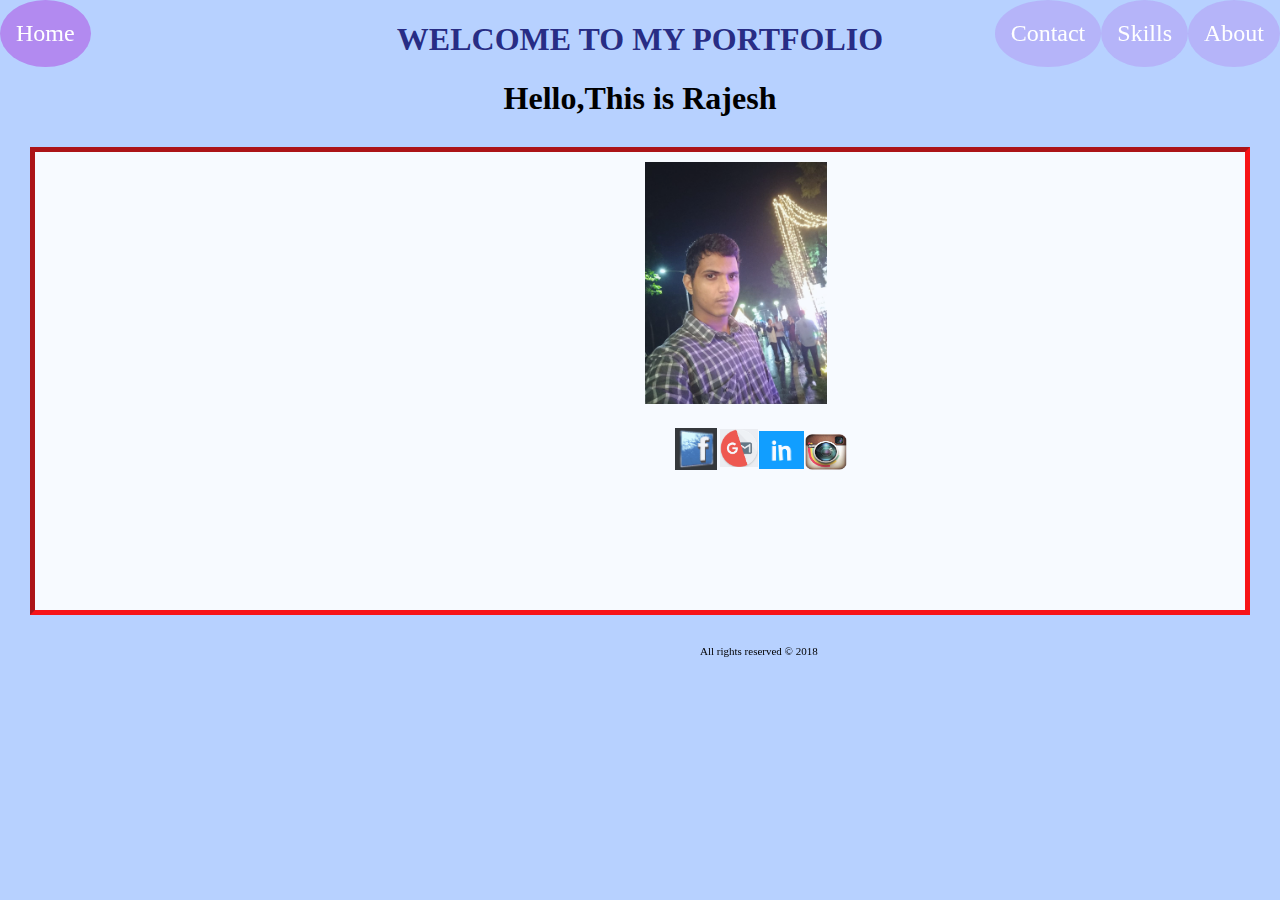
<file: index.html>
<!DOCTYPE html>
<html lang="en">
<head>
    <link rel="icon" type="image/gif/png" href="resume.png">
    <title>Rajesh Dhanavath</title>
<style>
.footer{position: fixed;
    margin-left:700px;
    text-align:center;
    
    font-size: 11px;
    color: solid red;
}
img{
position:relative;
margin:10px 610px;

}

div.trans{
margin:30px;
border:5px solid red;
border-style:inset;
background-color:#ffffff;

opacity:0.9;
filter: alpha(opacity=90);}
}
.header {margin: 0;
border-style:inset;
  border: 25px light black;
    text-align:center;}
ul { position: fixed;
    top: 0;
    width: 100%;
    list-style-type: none;
    margin: 0;
    padding: 0;
    overflow: hidden;
    
}


li {
    float: left;
}

li a{

border: 1px;     border-radius:6000%;
    background-color:rgba(178,138,240,0.4);
    display: block;
    color: white;
    text-align: center;
    font-size:150%;
    padding: 20px 16px;
    text-decoration: none;
}


.active{

border: 1px;     border-radius:6000%;
color:white;
text-decoration:none;
background-color:rgba(178,138,240,1);
}
li a:hover:not(.active){
    text-decoration: none;
    background-color:rgba(178,138,240,0.9);

    
font-size:150%;
}








</style>
</head>
<body style="margin:0;background-color:rgba(175,204,255,0.9);">

<div class="header">
  <h1 style="color:rgba(0,0,100,0.8);text-align:center;">WELCOME TO MY PORTFOLIO </h1>
</div>
<ul>
  <li><a class="active" href="index.html">Home</a></li>

<li style="float:right;"><a href="about.html">About</a></li>  
<li style="float:right;"><a href="skills.html">Skills</a></li>
  <li style="float:right;"><a href="contact.html">Contact</a></li>
  
</ul>
<div class="relative">
<h1 style="text-align:center;color:black">Hello,This is Rajesh</h1>

</div>
<div class="trans">
<img src="pic.jpg" style="width:15%;">
<a href="https://www.facebook.com/rajesh2288"><img src="fb.gif" alt="fb" style="width:42px;height:42px;margin:10px 640px;position:relative;"></a> 
<a href="https://plus.google.com/u/1/110784297079337770702"><img src="gmail.gif" alt="gmail" style="width:38px;height:38px;margin:0px 660px;position:relative;left:25px;bottom:55px;"></a>

<a href="https://www.linkedin.com/in/rajesh-iitkgp/"><img src="linkedin.gif" alt="linkedin" style="width:45px;height:38px;margin:0px 660px;position:relative;left:64px;bottom:95px;"></a>
<a href="https://www.instagram.com/rajesh_dhanavath/"><img src="insta.gif" alt="gmail" style="width:42px;height:38px;margin:0px 660px;position:relative;left:110px;bottom:135px;"></a>
</div>
<div class="footer">All rights reserved © 2018</div>


</body>
</html>
</file>
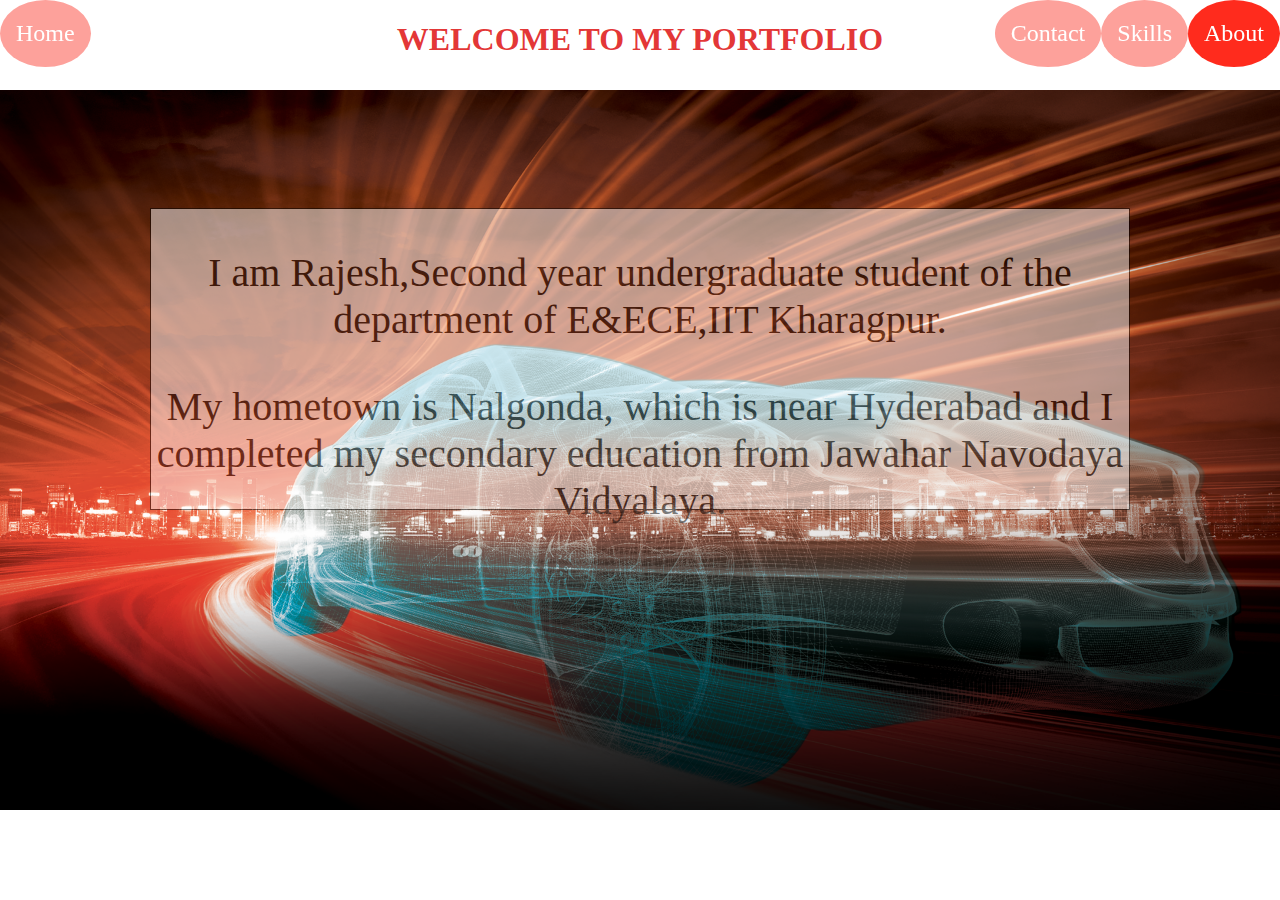
<file: about.html>
<!DOCTYPE html>
<html lang="en">
<head>
	<link rel="icon" type="image/gif/png" href="resume.png">
	<title>Rajesh Dhanavath</title>
<style>
body{margin:0;
background-image:url("bg2.png");
background-repeat:no-repeat;
background-position:center;
background-attachment: fixed;
background-size:100%;
}

.header {margin:0;
    border-style:inset;
  border: 25px black;

    text-align:center;}
ul { position: fixed;
    top:0;
    width: 100%;
    list-style-type: none;
    margin: 0;
    padding: 0;
    overflow: hidden;
    
}


li {
    float: left;
}

li a{border: 1px;     border-radius:6000%;
	background-color:rgba(250,20,4,0.4);
    display: block;
    color: white;
    text-align: center;
    font-size:150%;
    padding: 20px 16px;
    text-decoration: none;
}

div.transbox {
  margin: 150px;
  background-color: #ffffff;
  border: 1px solid black;
  opacity: 0.5;
  filter: alpha(opacity=80);
height:300px; 
}
.active{border: 1px;     border-radius:6000%;
color:white;
text-decoration:none;
background-color:rgba(260,20,4,0.9);
}

li a:hover:not(.active){
	
    text-decoration: none;
    background-color:rgba(260,20,4,0.7);
    
font-size:150%;
}



</style>
</head>
<body>

<div class="header">
  <h1 style="color:rgba(220,0,0,0.8);text-align:center;">WELCOME TO MY PORTFOLIO </h1>
</div>
<ul>
  <li><a href="index.html">Home</a></li>

<li style="float:right;"><a class="active" href="about.html">About</a></li>  
<li style="float:right;"><a href="skills.html">Skills</a></li>
  <li style="float:right;"><a href="contact.html">Contact</a></li>

</ul>

<div class="transbox">
<p style="text-align:center;font-size:40px;">
I am Rajesh,Second year undergraduate student of the department of E&ECE,IIT Kharagpur.
</p>
<p style="text-align:center;font-size:40px;">
My hometown is Nalgonda, which is near Hyderabad and
I completed my secondary education from Jawahar Navodaya Vidyalaya.
</p>
</div>

</body>
</html>
</file>
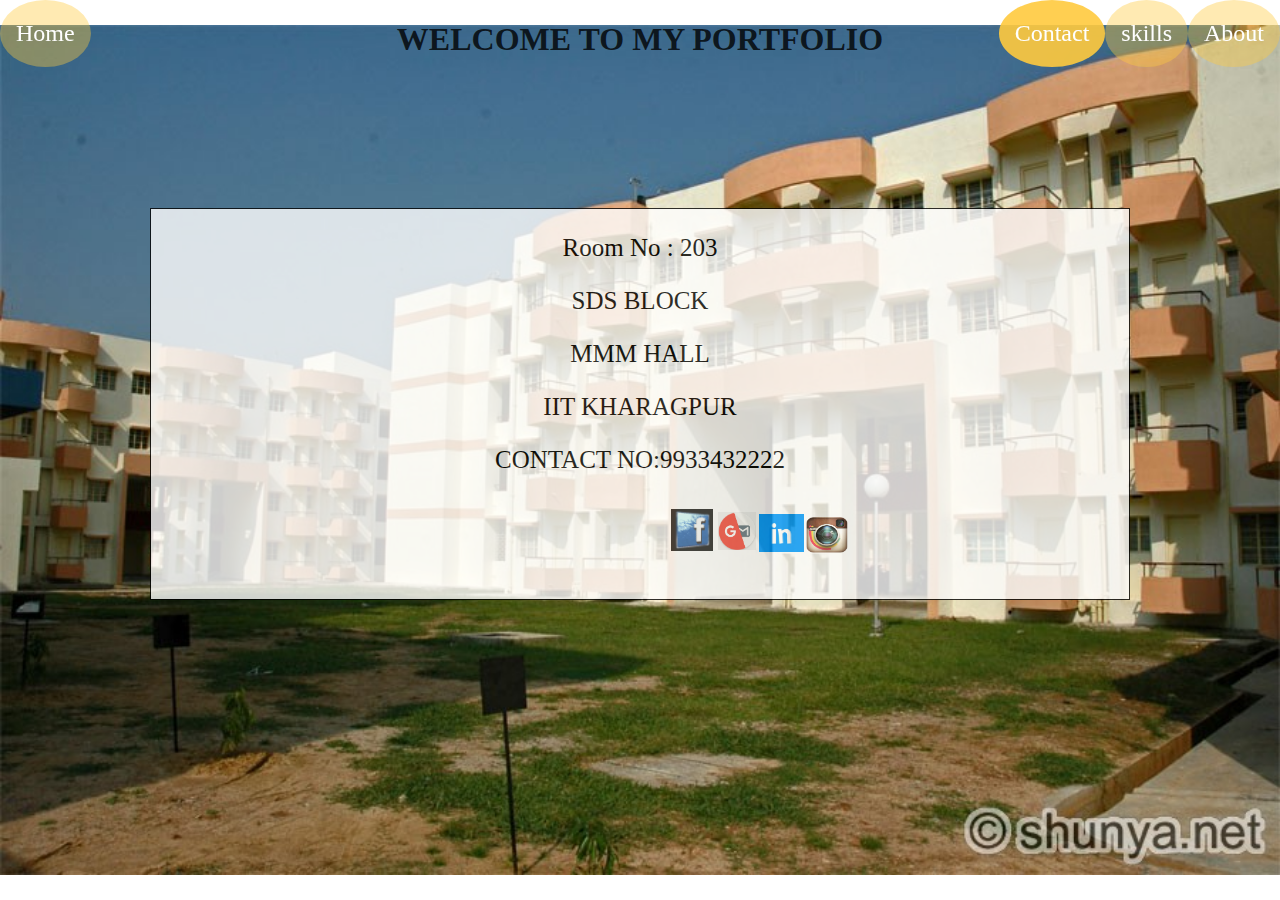
<file: contact.html>
<!DOCTYPE html>
<html lang="en">
<head>
  <link rel="icon" type="image/gif/png" href="resume.png">
  <title>Rajesh Dhanavath</title>
<style>
body{margin:0;
background-image:url("mmmh.jpg");
background-repeat:no-repeat;
background-position:center;
background-attachment: fixed;
background-size:100%;

}
img{
position:relative;
margin:10px 610px;

}


.header {margin: 0;
    border-style:inset;
  border:5px black;
    text-align:center;}
ul { position: fixed;
    top: 0;
    width: 100%;
    list-style-type: none;
    margin: 0;
    padding: 0;
    overflow: hidden;
    
}


li {
    float: left;
}

li a{border: 1px;     border-radius:6000%;
  background-color:rgba(255,202,62,0.4);
    display: block;
    color: white;
    text-align: center;
    font-size:150%;
    padding: 20px 16px;
    text-decoration: none;
}

div.transbox {
  margin: 150px;
  background-color: #ffffff;
  border: 1px solid black;
  opacity: 0.8;
  filter: alpha(opacity=80);
height:390px; 
}
.active{
border: 1px;     border-radius:6000%;
color:white;
text-decoration:none;
background-color:rgba(255,202,62,0.9);
}

li a:hover:not(.active){
    
    text-decoration: none;
    background-color:rgba(255,202,62,0.8);
    
font-size:150%;
}



</style>
</head>
<body>

<div class="header">
  <h1 style="color:rgba(0,0,0,0.8);">WELCOME TO MY PORTFOLIO </h1>
</div>
<ul>
  <li><a href="index.html">Home</a></li>

<li style="float:right;"><a href="about.html">About</a></li>  
<li style="float:right;"><a href="skills.html">skills</a></li>
  <li style="float:right;"><a class="active" href="contact.html">Contact</a></li>
  
</ul>
<div class="transbox">
<p style="text-align:center;font-size:25px;">
Room No : 203
</p>
<p style="text-align:center;font-size:25px;">
SDS BLOCK
</p><p style="text-align:center;font-size:25px;">
MMM HALL
</p><p style="text-align:center;font-size:25px;">
IIT KHARAGPUR
</p>
</p><p style="text-align:center;font-size:25px;">
CONTACT NO:9933432222
</p>
<a href="https://www.facebook.com/rajesh2288"><img src="fb.gif" alt="fb" style="width:42px;height:42px;margin:10px 520px;position:relative;"></a> 
<a href="https://plus.google.com/u/1/110784297079337770702"><img src="gmail.gif" alt="gmail" style="width:38px;height:38px;margin:0px 550px;position:relative;left:17px;bottom:53px;"></a>

<a href="https://www.linkedin.com/in/rajesh-iitkgp/"><img src="linkedin.gif" alt="linkedin" style="width:45px;height:38px;margin:0px 540px;position:relative;left:68px;bottom:93px;"></a>
<a href="https://www.instagram.com/rajesh_dhanavath/"><img src="insta.gif" alt="gmail" style="width:42px;height:38px;margin:0px 550px;position:relative;left:105px;bottom:133px;"></a>


</div>

</body>
</html>
</file>
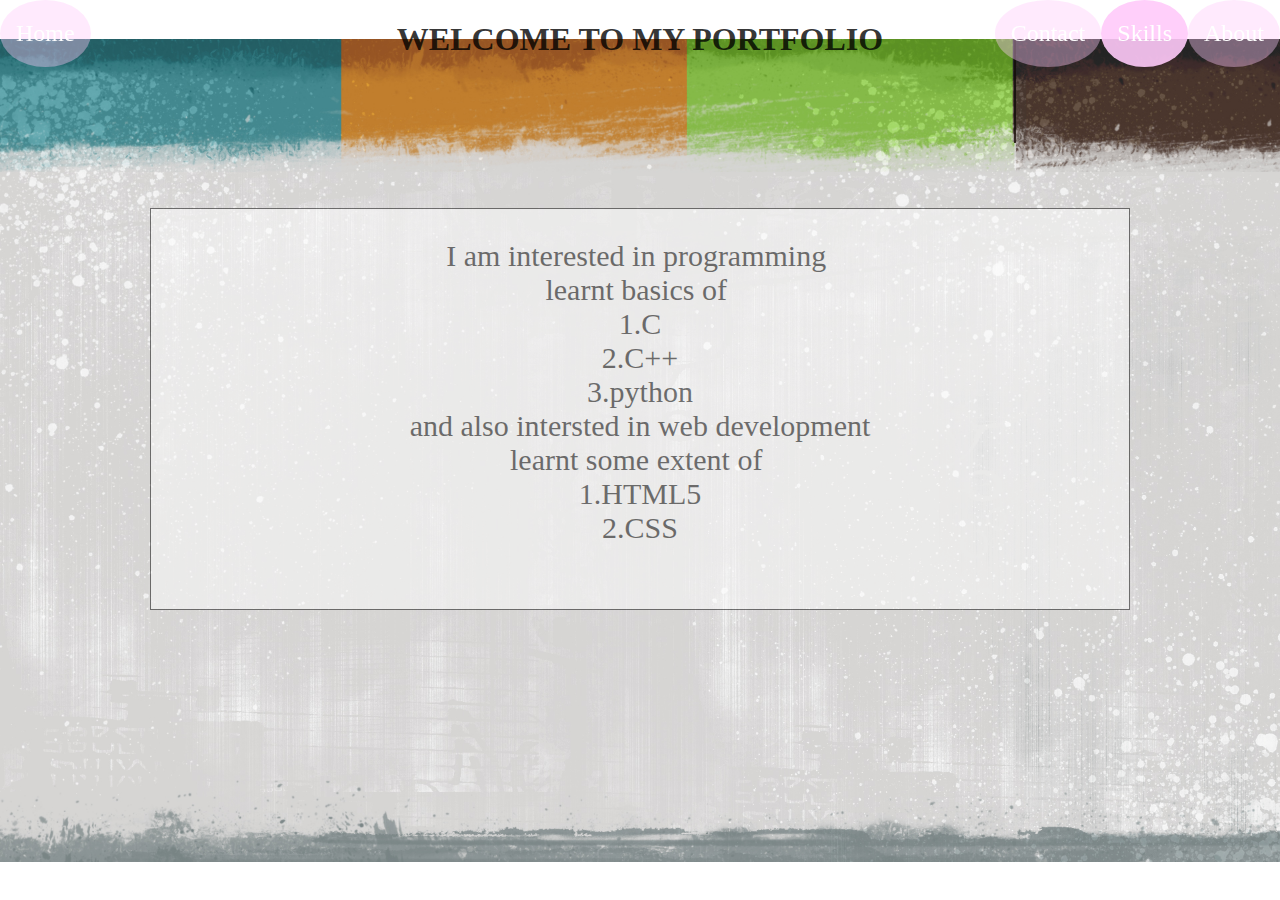
<file: skills.html>
<!DOCTYPE html>
<html lang="en">
<head>
  <link rel="icon" type="image/gif/png" href="resume.png">
  <title>Rajesh Dhanavath</title>

<link rel="stylesheet" type="text/css" href="mystyleskills.css">
<style>body{margin:0;
background-image:url("Paint.jpg");
background-repeat:no-repeat;
background-position:center;
background-attachment:fixed;
background-size:100%;

}
</style>
</head>
<body>

<div class="header">
  <h1 style="color:rgba(0,0,0,0.8);">WELCOME TO MY PORTFOLIO </h1>
</div>
<ul>
  <li class="active;"><a href="index.html">Home</a></li>

<li style="float:right;"><a href="about.html">About</a></li>  
<li style="float:right;"><a class="active" href="skills.html">Skills</a></li>
  <li style="float:right;"><a href="contact.html">Contact</a></li>
  
</ul>
<div class="transbox">
<pre style="text-align:center;font-size:30px;font-family:serif">
I am interested in programming 
learnt basics of 
1.C
2.C++
3.python
and also intersted in web development
learnt some extent of 
1.HTML5
2.CSS
</pre>
<p style="text-align:center;font-size:50px;">

</p>
</div>

</body>
</html>
</file>
<file: mystyleskills.css>
img{
position:relative;
margin:10px 610px;

}


.header {margin:0;
  
    text-align:center;}
ul { position: fixed;
    top: 0;
    width: 100%;
    list-style-type: none;
    margin: 0;
    padding: 0;
    overflow: hidden;
    
}


li {
    float: left;
}

li a{border: 1px;     border-radius:6000%;
  background-color:rgba(255,202,250,0.4);
    display: block;
    color: white;
    text-align: center;
    font-size:150%;
    padding: 20px 16px;
    text-decoration: none;
}

div.transbox {
  margin: 150px;
  background-color: #ffffff;
  border: 1px solid black;
  opacity: 0.5;
  filter: alpha(opacity=50);
height:400px; 
}
.active{border: 1px;     border-radius:6000%;
color:white;
text-decoration:none;
background-color:rgba(255,202,250,0.9);
}

li a:hover:not(.active){   border: 1px;     border-radius:6000%;     
  text-decoration: none;     
  background-color:rgba(255,202,250,0.8);
    font-size:150%;
}
</file>
